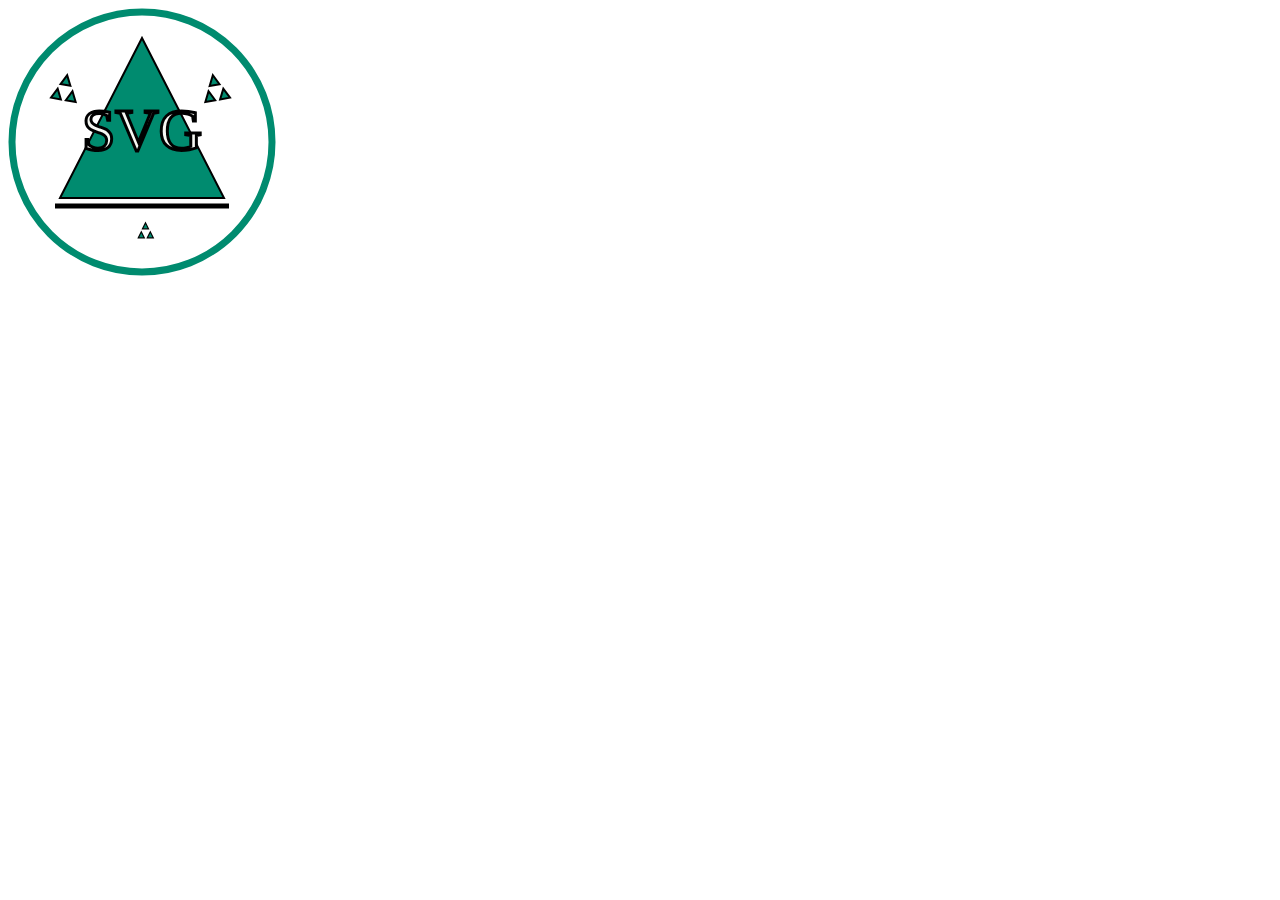
<file: badge/badge.html>
<!DOCTYPE html>
<html>
<head>
    <link rel="stylesheet" type="text/css" href="badge.css" />
    <title>Badge SVG</title>
</head>
<body>
    <svg version="1.1" xmlns="http://www.w3.org/2000/svg" height="340" width="340" >
        <circle r="130" cx="134" cy="134" />
        <line  x1="47" y1="198" x2="221" y2="198" />
        <polygon points="52,190 134,30 216,190" />
        <text x="134" y="142">SVG</text>
        <g class="first triangle_group" transform="translate(45,67) rotate(10 12.5 12.5)"  >
            <polygon  points="7,10 12,0 17,10" />
            <polygon points="0,25 5,15 10,25" />
            <polygon points="15,25 20,15 25,25 " />
        </g>
        <g class="second triangle_group" transform="translate(195,67) rotate(-10 12.5 12.5)" >
            <polygon  points="7,10 12,0 17,10" />
            <polygon points="0,25 5,15 10,25" />
            <polygon points="15,25 20,15 25,25 " />
        </g>
        <g class="third triangle_group" transform="translate(125.5,210) scale(0.6) translate(8,8)" >
            <polygon  points="7,10 12,0 17,10" />
            <polygon points="0,25 5,15 10,25" />
            <polygon points="15,25 20,15 25,25 " />
        </g>
    </svg>
</body>
</html>
</file>
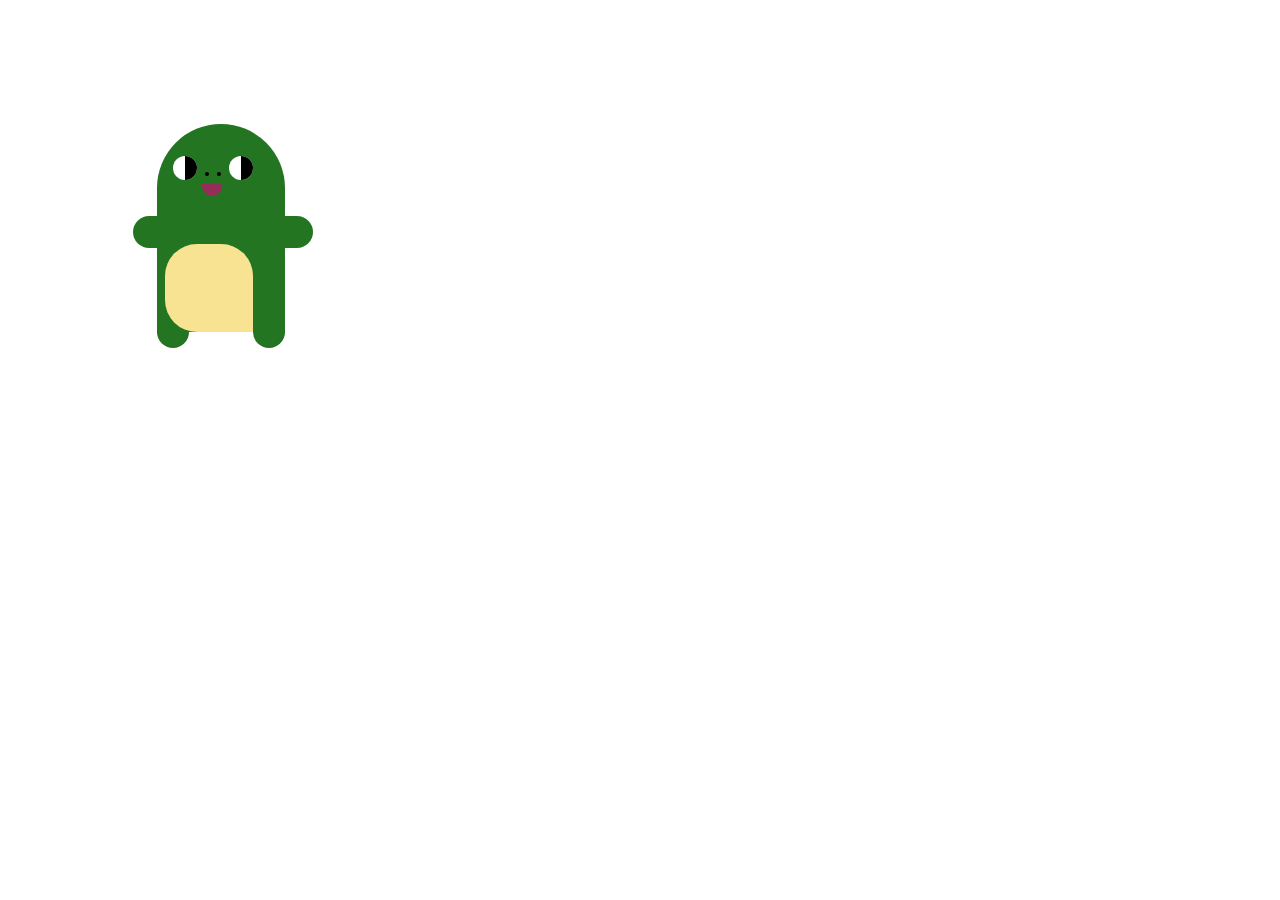
<file: green_dude/greenDude.html>
<!DOCTYPE html>
<html>
<head>
    <link rel="stylesheet" type="text/css" href="greenD.css">
    <title>Green Dude</title>
</head>
<body>
    <!-- charmander -->
        <div id="dudeContainer">
            <div id="gDude">
                <div id="arms"></div>
                <div id="feet"></div>
                <div id="body">
                    <div id="eyes"></div>
                    <div id="pupils"></div>
                    <div id="nostrils"></div>
                    <div id="mouth"></div>
                    <div id="belly"></div>
                </div>
            </div>
         </div>
</body>
</html>
</file>
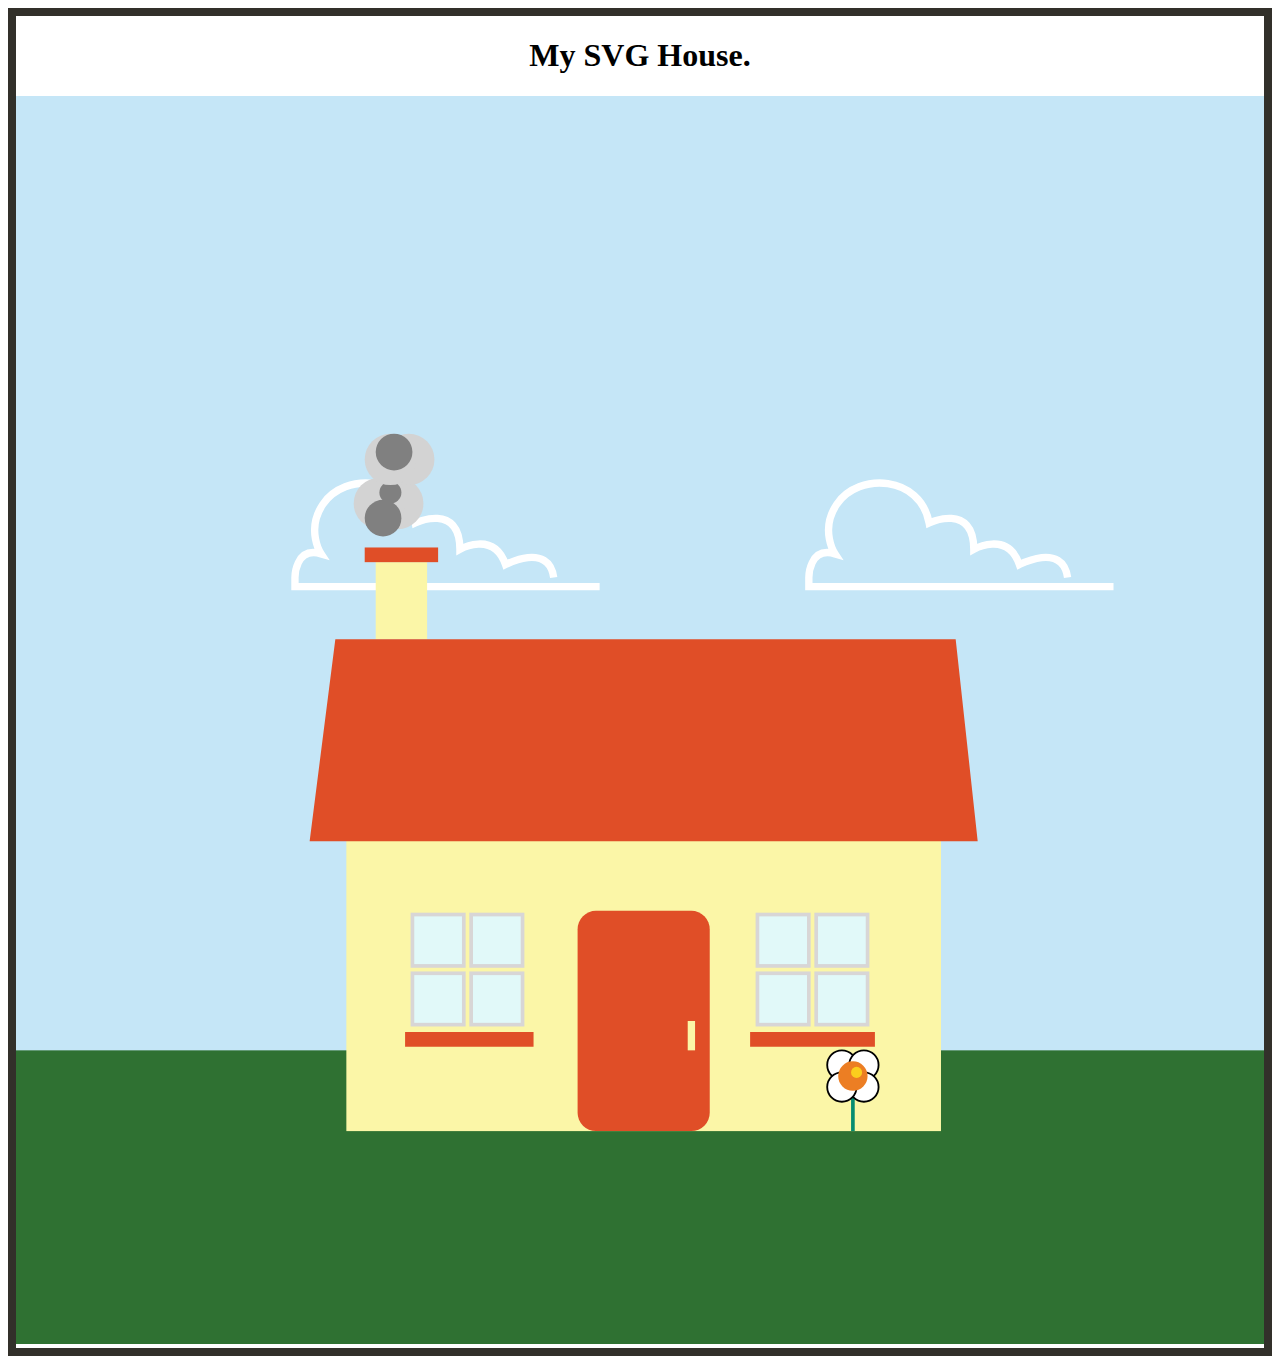
<file: house/house.html>
<!DOCTYPE html>
<html>
<head>
    <link rel="stylesheet" type="text/css" href="main.css">
    <title>SVG House</title>
</head>
<body>
<div class="container">
 <h1>My SVG House. </h1>
    <svg version="1.1" xmlns="http://www.w3.org/2000/svg" viewbox=" 0 0 340 340" style="background-color:#F6F7F7;">

      <!-- Background -->
      <rect class="background" height="340" width="340" x="0" y="0" />

      <!-- Clouds -->
     <g class="clouds">
        <path d="M146.487 131.174c-1.34-9.782-13.134-3.526-13.134-3.526-3.228-9.335-12.414-4.146-12.414-4.146-.05-12.91-12.168-7.175-12.168-7.175-2.36-12.985-19.217-13.93-25.15-5.115-4.768 7.05-.497 13.53-.497 13.53C76.05 122.61 76 131.175 76 131.175v2.507h83">
       </path>
        <path d="M286.487 131.174c-1.34-9.782-13.134-3.526-13.134-3.526-3.228-9.335-12.414-4.146-12.414-4.146-.05-12.91-12.167-7.175-12.167-7.175-2.36-12.985-19.217-13.93-25.15-5.115-4.768 7.05-.497 13.53-.497 13.53-7.076-2.134-7.126 6.432-7.126 6.432v2.507h83">
        </path>
     </g>
      <!-- Chimney -->
      <rect height="21" width="14" fill="#FBF6A7"  x="98" y="127"/>
      <rect height="4" width="20" fill="#E04E27" x="95" y="123"/>

      <!-- Grass -->
      <rect  height="80" width="340" fill="#2F7132" y="260" />

      <!-- House -->
      <rect height="84" width="162" fill="#FBF6A7" x="90" y="198"/>
      <polygon class="roof" points="256,148 262,203 80,203 87,148 327,148"  />

      <!-- smoke -->
      <circle class="smoke" height="18" width="18" r="7" fill="lightgray" cx="104"  cy="111" />
      <circle class="smoke" height="18" width="18" r="7" fill="lightgray" cx="99"  cy="111" />
      <circle class="smoke" height="12" width="12" r="5" fill="gray" cx="100"  cy="115" />
      <circle class="smoke" height="12" width="12" r="3" fill="gray" cx="102"  cy="108" />
     <circle class="smoke1" height="18" width="18" r="7" fill="lightgray" cx="107"  cy="99" />
      <circle class="smoke1" height="18" width="18" r="7" fill="lightgray" cx="102"  cy="99" />
      <circle class="smoke1" height="12" width="12" r="5" fill="gray" cx="103"  cy="97" />

      <!-- Windows -->
      <g transform="translate(72,110)" class="window">
              <!-- Window R  -->
         <rect x="36" y="113" width="14" height="14"/>
         <rect x="52" y="113" width="14" height="14"/>
         <rect x="36" y="129" width="14" height="14"/>
         <rect x="52" y="129" width="14" height="14"/>
         <line x1="34" y1="147" x2="69" y2="147"/>

             <!-- Window L  -->
         <rect x="130" y="113" width="14" height="14"/>
         <rect x="146" y="113" width="14" height="14"/>
         <rect x="130" y="129" width="14" height="14"/>
         <rect x="146" y="129" width="14" height="14"/>
         <line x1="128" y1="147" x2="162" y2="147"/>
      </g>

      <!-- Door -->
     <rect height="60" width="36" fill="#E04E27" x="153" y="222" rx="5" ry="5" />
      <rect id="knob" height="8" width="2" fill="#FBF6A7" x="183" y="252" />

      <!-- Flower -->
      <g class="flower">
      <line x1="228" y1="267" x2="228" y2="282" stroke="#068C70" stroke-width="1" />
       <g class="flower_center">
        <g class="peddels">
           <circle  cx="225" cy="264" r="4" />
           <circle  cx="231" cy="264" r="4" />
           <circle  cx="231" cy="270" r="4" />
           <circle  cx="225" cy="270" r="4" />
        </g>
        <circle fill="#EC7E23" cx="228" cy="267" r="4" />
        <circle fill="#FBCE1D" cx="229" cy="266" r="1.5" />
       </g>
      </g>
  </svg>
</div>
</body>
</html>
</file>
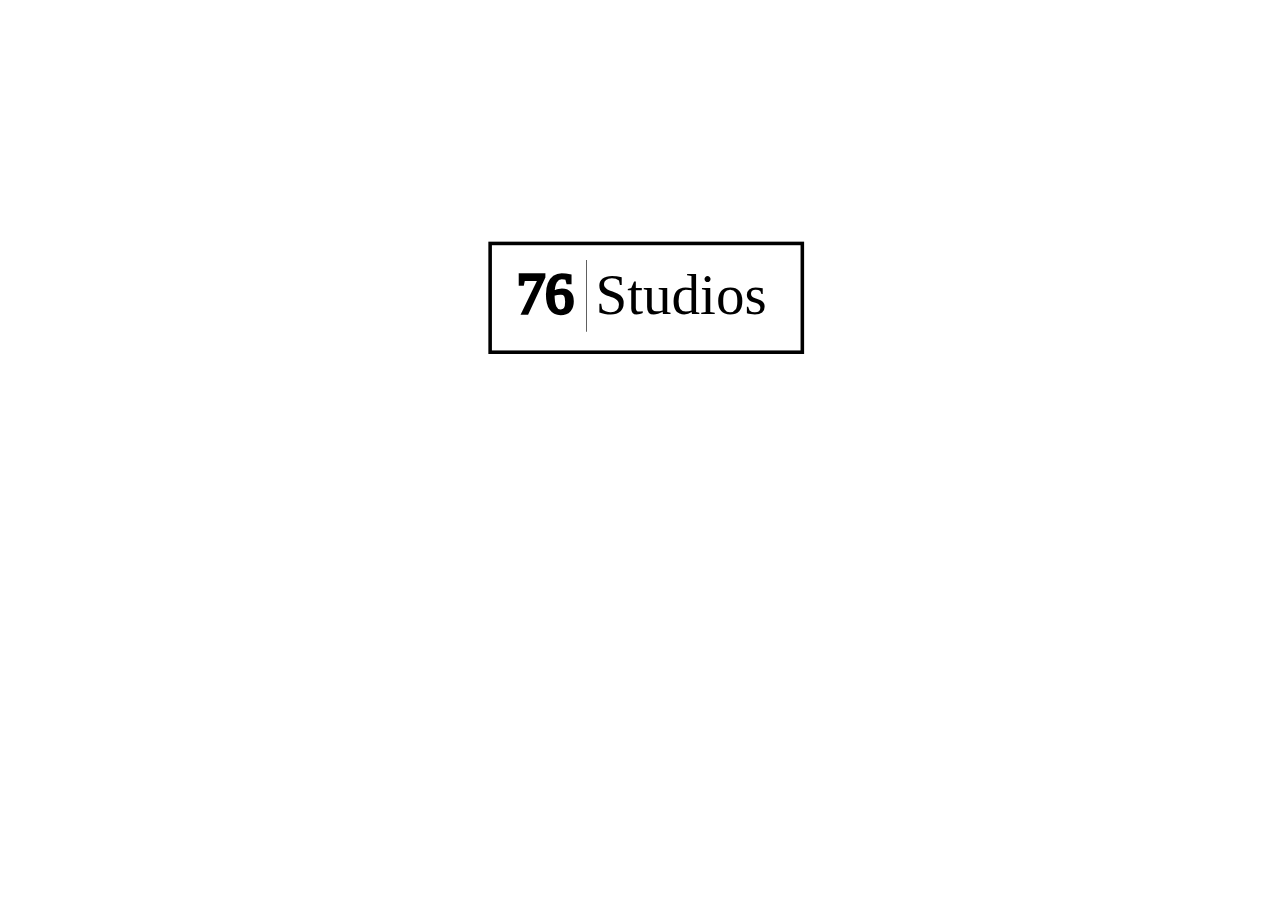
<file: jarganLogo/jarganLogo.html>
<!DOCTYPE html>
<html>
<head>
    <title>Jargan76 Logo SVG</title>
    <link rel="stylesheet" type="text/css" href="https://maxcdn.bootstrapcdn.com/bootstrap/3.3.7/css/bootstrap.min.css">
    <link rel="stylesheet" type="text/css" href="jarganLogo.css">
</head>
<body>
    <div class="container">
        <svg version="1.1" id="Layer_1" xmlns="http://www.w3.org/2000/svg" xmlns:xlink="http://www.w3.org/1999/xlink" x="0px" y="0px"
     viewBox="0 0 960 560" style="enable-background:new 0 0 960 560;" xml:space="preserve">

<g id="XMLID_8_">
    <rect id="XMLID_6_" x="353.8" y="205" class="st0" width="262.9" height="91.6"/>
    <g id="XMLID_5_">
        <text id="XMLID_1_" transform="matrix(1 0 0 1 376.1724 263.6553)" class="st1 st2 st3">76</text>
        <g id="XMLID_7_">
            <defs>
                <rect id="XMLID_3_" x="434.8" y="219" width="166.4" height="60.4"/>
            </defs>
            <clipPath id="XMLID_10_">
                <use xlink:href="#XMLID_3_"  style="overflow:visible;"/>
            </clipPath>
            <rect id="XMLID_2_" x="367.6" y="219" class="st4" width="67.2" height="60.4"/>
        </g>
        <text id="XMLID_4_" transform="matrix(1 0 0 1 442.5517 264.6553)" class="st5 st3">Studios</text>
    </g>
</g>


    </div>
</body>
</html>
</file>
<file: badge/badge.css>
circle {
    fill: none;
    stroke: #008b6f;
    stroke-width: 7px;
}

line {
   stroke: black;
   stroke-width: 5px;

}

text {
    font-size: 60px;
    text-anchor: middle;
    font-family: 'Filmotype Major';
    stroke: #000;
    stroke-width: 3px;
    fill: #F6F7F3;
}

polygon {
    fill: #008b6f;
    stroke: black;
    stroke-width: 2px;
}
</file>
<file: green_dude/greenD.css>
body {
    padding-left: 25px;
}

#dudeContainer {
    margin:10%;
}

#dudeContainer #gDude {
    position: relative;
    width: 10em;
    height: 12em;
    float: left;
}
#dudeContainer #gDude #body {
    width: 8em;
    height: 13em;
    background-color: #247522;
    border-radius: 5em 5em 0 0;
    z-index: 150;
    position: relative;
}

#dudeContainer #gDude #feet::before {
    content: '';
    width: 2em;
    height: 2em;
    background-color: #247522;
    border-radius: 0 0 1em 1em;
    position: absolute;
    top: 12em;
}

#dudeContainer #gDude #feet::after {
    content: '';
    width: 2em;
    height: 2em;
    background-color: #247522;
    border-radius: 0 0 1em 1em;
    position: absolute;
    top: 12em;
    left: 6em;
}

#dudeContainer #gDude #eyes::before {
    content: '';
    width: 1.5em;
    height: 1.5em;
    background-color: #fff;
    border-radius: 1em;
    position: absolute;
    top: 2em;
    left: 1em;
}

#dudeContainer #gDude #eyes::after {
    content: '';
    width: 1.5em;
    height: 1.5em;
    background-color: #fff;
    border-radius: 1em;
    position: absolute;
    top: 2em;
    left: 4.5em;
}

#dudeContainer #gDude #pupils::before {
    content: '';
    width: 0.75em;
    height: 1.5em;
    background-color: #000;
    border-radius: 0 1em 1em 0;
    position: absolute;
    top: 2em;
    left: 5.25em;
    animation: spin 3s infinite ;
    transform-origin: left;
}

#dudeContainer #gDude #pupils::after {
    content: '';
    width: 0.75em;
    height: 1.5em;
    background-color: #000;
    border-radius: 0 1em 1em 0;
    position: absolute;
    top: 2em;
    left: 1.75em;
    animation: spin 3s infinite;
    transform-origin: right;
}

#dudeContainer #gDude #nostrils::before {
    content: '';
    width: 0.25em;
    height: 0.25em;
    background-color: #000;
    border-radius: 1em;
    position: absolute;
    top: 3em;
    left: 3em;
}

#dudeContainer #gDude #nostrils::after {
    content: '';
    width: 0.25em;
    height: 0.25em;
    background-color: #000;
    border-radius: 1em;
    position: absolute;
    top: 3em;
    left: 3.75em;
}

#dudeContainer #gDude #mouth::before {
    content: '';
    width: 1.25em;
    height: 0.75em;
    background-color: #942e58;
    border-radius: 0 0 3em 3em;
    position: absolute;
    top: 3.75em;
    left: 2.85em;
}

#dudeContainer #gDude #belly {
    content: '';
    width: 5.5em;
    height: 5.5em;
    background-color: #f8e393;
    border-radius: 2em 2em 0 2em;
    position: absolute;
    top: 7.5em;
    left: 0.5em;
    z-index: 10;
}

#dudeContainer #gDude #arms::before {
    content: '';
    width: 2em;
    height: 2em;
    background-color: #247522;
    border-radius: 2em 0 0 2em;
    position: absolute;
    top: 5.75em;
    left: -1.5em;
    z-index: 10;
}

#dudeContainer #gDude #arms::after {
    content: '';
    width: 2em;
    height: 2em;
    background-color: #247522;
    border-radius: 0 2em 2em 0;
    position: absolute;
    top: 5.75em;
    left: 7.75em;
    z-index: 10;
}
dudeContainer
@keyframes spin {
    from {transform: rotate(0% );}
    to{transform: rotate(180% );}
}
</file>
<file: house/main.css>
h1 {
    text-align: center;
}

path {
    fill: none;
    stroke: #fff;
    stroke-width: 2px;
}

svg {
    height: auto;
    width: 100%;
}

.background {
    fill: #C5E6F7;
}
.container {
    border: 0.5em solid #32302A;
}
.clouds {
    animation: flyby 30s infinite;
    transform-origin: right;
}

.flower_center {
    animation: spin 3s infinite;
    transform-origin: center;
}

.peddels {
    fill: #fff;
    stroke:black;
    stroke-width: 0.5;
}

.roof {
    fill: #E04E27;
 }

.smoke {
    animation: shrink 2s infinite;
    transform-origin: top;
}

.smoke1 {
    animation: slowShrink 3s infinite;
    transform-origin: top;
}

.window rect {
    fill: #E1F9F9;
    stroke: #D8D6D6;
}
.window line {
    stroke: #E04E27;
    stroke-width: 4px;
}

#knob {
    animation: grow 2s infinite;
    transform-origin: center;
}

@keyframes flyby {
    0%{transform: translate(399,131);}
    50%{transform: translate(170,131);}
    100%{transform: translate(-100,131);}
}

@keyframes spin {
    0%,100% {transform: rotate(0% 228px 267px);}
    50%{transform:rotate(360% 228px 267px);}
}

@keyframes grow {
    0%,100% {transform: scale(1);}
    50%{transform:scale(0.5);}
}

@keyframes slowShrink {
    0% {transform: scale(1);}
    50%{transform:scale(0.5);}
    100%{transform: scale(0);}
}
@keyframes shrink {
    0% {transform: scale(1);}
    50%{transform:scale(0.5);}
    100%{transform: scale(0);}
}
</file>
<file: jarganLogo/jarganLogo.css>
.st0{
    fill:#FFFFFF;
    stroke:#000000;
    stroke-width:3;
    stroke-miterlimit:10;
}

.st1{
    stroke:#000000;
    stroke-width:3;
    stroke-miterlimit:10;
}

 .st2{
    font-family:'MyriadPro-Regular';
}

.st3{
    font-size:48px;
}

.st4{
    clip-path:url(#XMLID_10_);
    fill:none;
    stroke:#000000;
    stroke-miterlimit:10;
}

.st5{
    font-family:'Candara';
}
</file>
